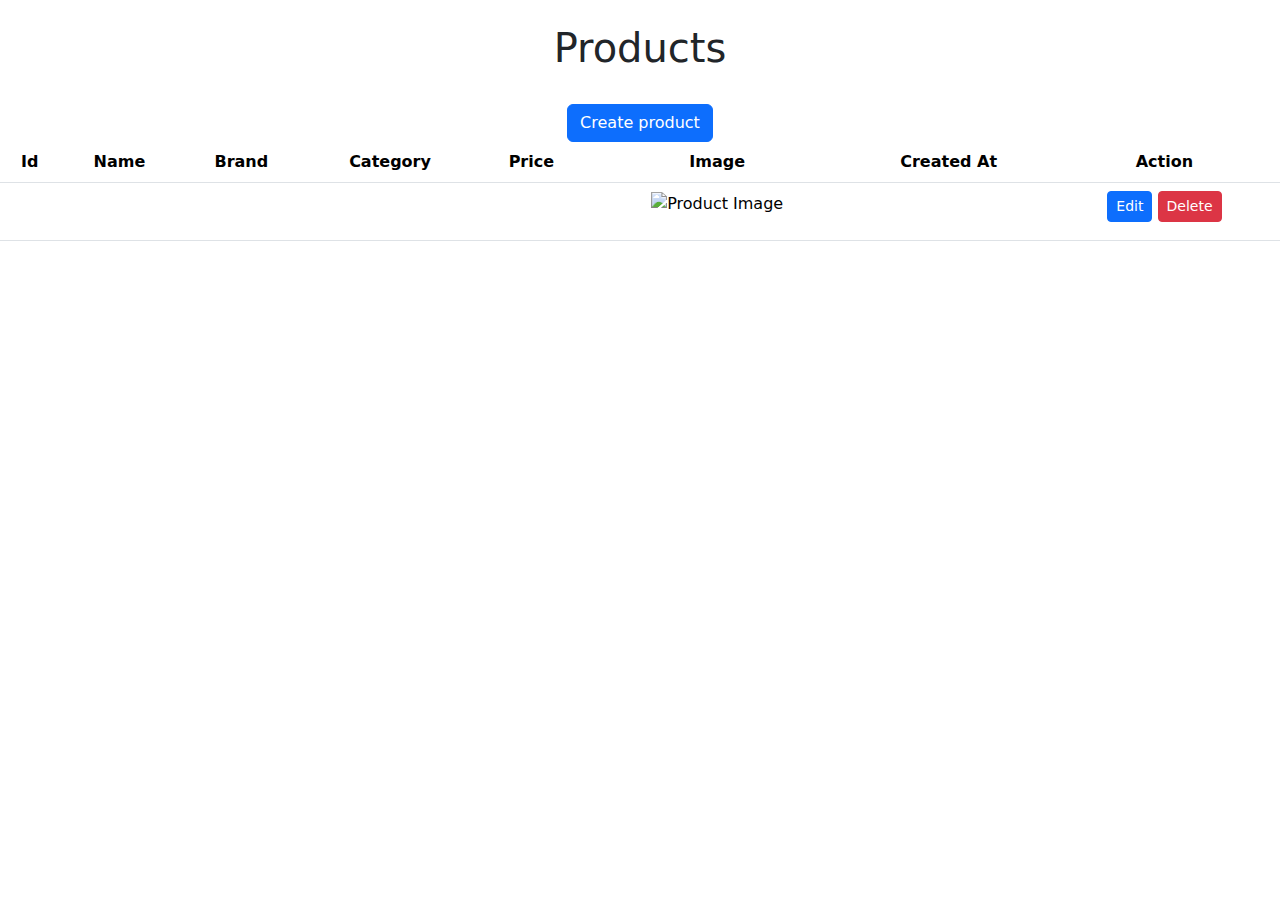
<file: beststore/src/main/resources/templates/products/index.html>
<!DOCTYPE html>
<html lang="en" xmlns:th="http://www.thymeleaf.org">
<head>
    <meta charset="UTF-8">
    <meta name="viewport" content="width=device-width, initial-scale=1.0">
    <title>Best Store</title>
    <link href="https://cdn.jsdelivr.net/npm/bootstrap@5.3.3/dist/css/bootstrap.min.css" rel="stylesheet" integrity="sha384-QWTKZyjpPEjISv5WaRU9OFeRpok6YctnYmDr5pNlyT2bRjXh0JMhjY6hW+ALEwIH" crossorigin="anonymous">
</head>
<body>
    <div class="text-center my-4">
        <h1>Products</h1><br>
        
        <a class="btn btn-primary" href="/products/create">Create product</a><br>
        
        <table class="table">
            <thead>
                <tr>
                    <th>Id</th>
                    <th>Name</th>
                    <th>Brand</th>
                    <th>Category</th>
                    <th>Price</th>
                    <th>Image</th>
                    <th>Created At</th>
                    <th>Action</th>
                </tr>
            </thead>
            <tbody>
                <tr th:each="product : ${products}">
                    <td th:text="${product.id}"></td>
                    <td th:text="${product.name}"></td>
                    <td th:text="${product.brand}"></td>
                    <td th:text="${product.category}"></td>
                    <td th:text="${product.price + ' $'}"></td>
					
					<td>
					                 <div>
										<!--/* This is a Thymeleaf-specific comment
										<img th:src="@{'/uploads/' + ${product.imageFileName}}" alt="Product Image" width="100"/>
										*/-->
										<img th:src="@{/uploads/{filename}(filename=${product.imageFileName})}" alt="Product Image" width="100"/>
					                     <p th:text="${product.imageFileName}"></p>
					                 </div>
					             </td>
								 <!--/* This is a Thymeleaf-specific comment
                    <td>
                 <img th:src="@{/uploads/{filename}(filename=${product.imageFileName})}" alt="Product Image" width="100"/>
                </td>
				*/-->
                    </td>
                    <td th:text="${#dates.format(product.createdAt, 'yyyy-MM-dd')}"></td>
                    <td style="white-space:nowrap">
                        <a class="btn btn-primary btn-sm" th:href="@{/products/edit/{id}(id=${product.id})}">Edit</a>
                        <form th:action="@{/products/delete/{id}(id=${product.id})}" method="post" style="display:inline;">
                            <input type="submit" class="btn btn-danger btn-sm" value="Delete" onclick="return confirm('Are you sure?')" />
                        </form>
                    </td>
                </tr>
            </tbody>
        </table>
    </div>

    <script src="https://cdn.jsdelivr.net/npm/bootstrap@5.3.3/dist/js/bootstrap.bundle.min.js" integrity="sha384-YvpcrYf0tY3lHB60NNkmXc5s9fDVZLESaAA55NDzOxhy9GkcIdslK1eN7N6jIeHz" crossorigin="anonymous"></script>
</body>
</html>
</file>
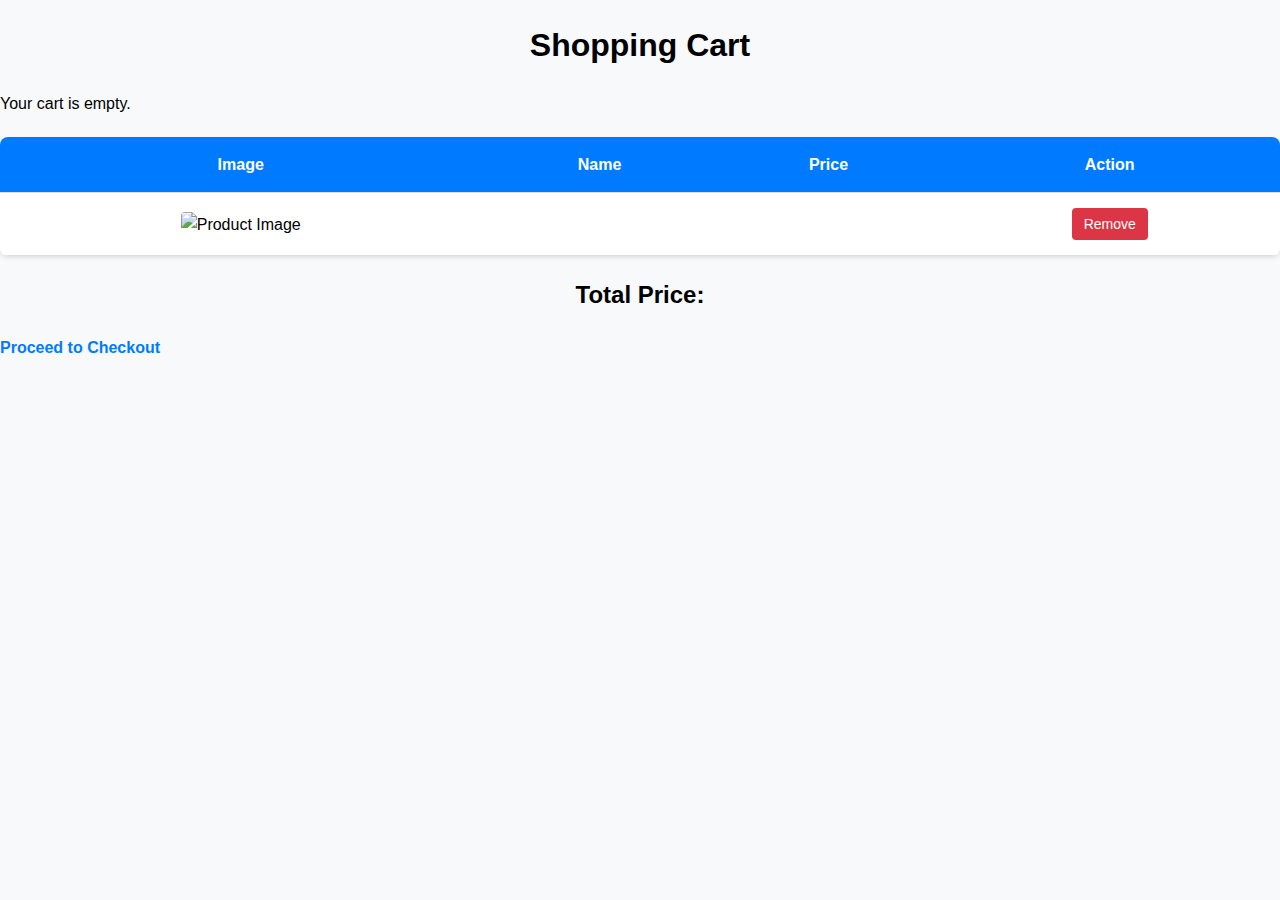
<file: beststore/src/main/resources/templates/cart.html>
<!DOCTYPE html>
<html xmlns:th="http://www.thymeleaf.org">
<head>
    <title>Shopping Cart</title>
    <link rel="stylesheet" href="../static/css/style3.css"> <!-- Lidhja me stilin tuaj -->
</head>
<body>
    <h1>Shopping Cart</h1>
    <div th:if="${cartProducts.isEmpty()}">
        <p>Your cart is empty.</p>
    </div>
    <div th:if="${!cartProducts.isEmpty()}">
        <table>
            <thead>
                <tr>
                    <th>Image</th>
                    <th>Name</th>
                    <th>Price</th>
                    <th>Action</th>
                </tr>
            </thead>
            <tbody>
                <tr th:each="product : ${cartProducts}">
                    <td><img th:src="@{/products/image/{fileName}(fileName=${product.imageFileName})}" alt="Product Image" width="100"/></td>
                    <td th:text="${product.name}"></td>
                    <td th:text="${product.price}"></td>
                    <td>
                        <form th:action="@{/cart/remove-from-cart}" method="post">
    <input type="hidden" name="id" th:value="${product.id}"/>
    <button type="submit">Remove</button>
</form>
                        
                    </td>
                </tr>
            </tbody>
        </table>
        <h2>Total Price: <span th:text="${totalPrice}"></span></h2>
        <a href="#" th:href="@{/cart/shopingCart}">Proceed to Checkout</a>
    </div>
</body>
</html>
</file>
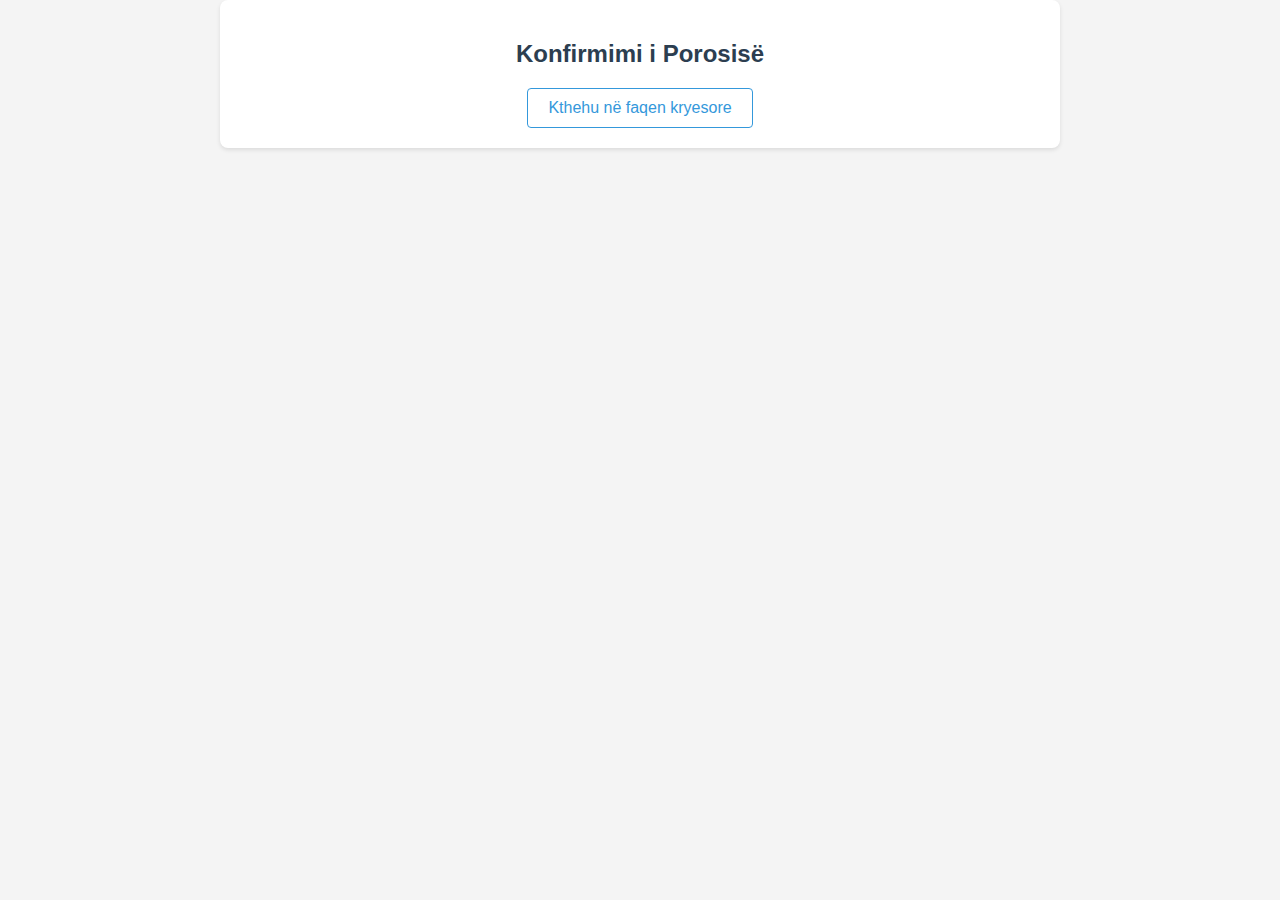
<file: beststore/src/main/resources/templates/confirmation.html>
<!DOCTYPE html>
<html xmlns:th="http://www.thymeleaf.org">
<head>
    <title>Konfirmimi i Porosisë</title>
    <link rel="stylesheet" href="../static/css/style1.css">
</head>
<body>
    <div class="container">
        <h2>Konfirmimi i Porosisë</h2>
        <p th:text="${message}"></p>
        <a href="/">Kthehu në faqen kryesore</a>
    </div>
</body>
</html>
</file>
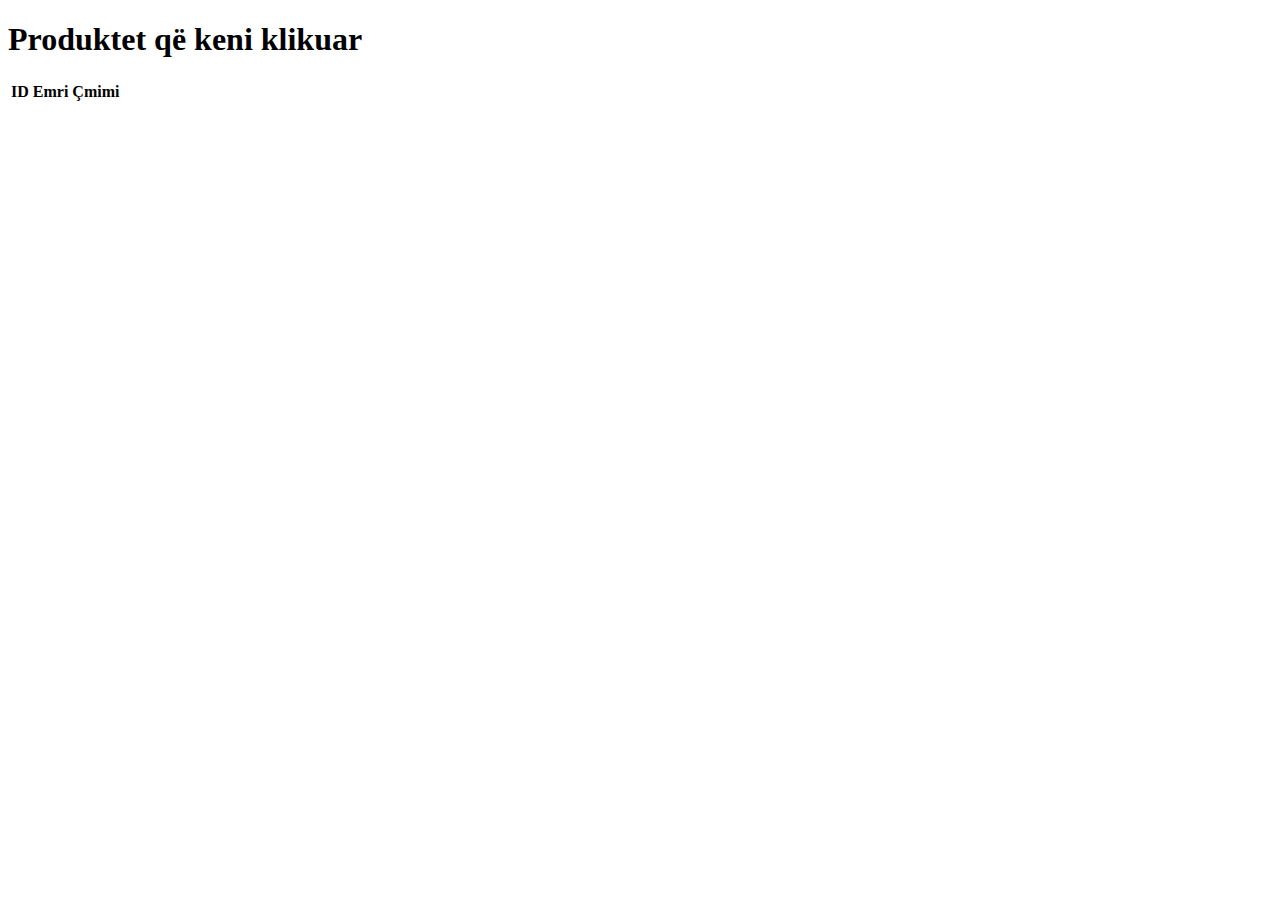
<file: beststore/src/main/resources/templates/home.html>
<!DOCTYPE html>
<html xmlns:th="http://www.thymeleaf.org">
<head>
    <title>Produktet e Klikuara</title>
</head>
<body>
    <h1>Produktet që keni klikuar</h1>
    <table>
        <thead>
            <tr>
                <th>ID</th>
                <th>Emri</th>
                <th>Çmimi</th>
            </tr>
        </thead>
        <tbody>
            <tr th:each="product : ${clickedProducts}">
                <td th:text="${product.id}"></td>
                <td th:text="${product.name}"></td>
                <td th:text="${product.price}"></td>
            </tr>
        </tbody>
    </table>
</body>
</html>
</file>
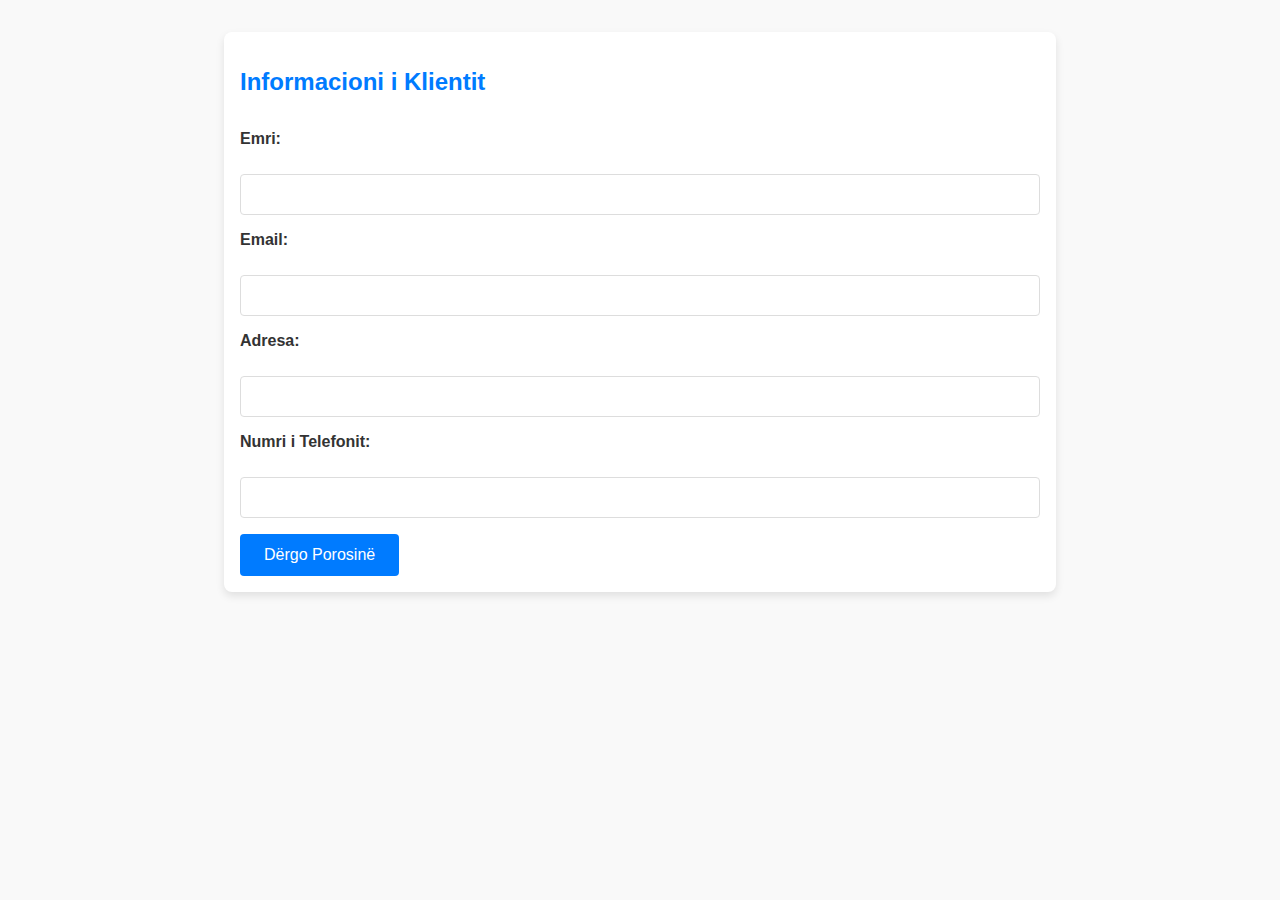
<file: beststore/src/main/resources/templates/shopingCart.html>
<!DOCTYPE html>
<html xmlns:th="http://www.thymeleaf.org">
<head>
    <title>Informacioni i Klientit</title>
 <link rel="stylesheet" href="../static/css/style.css">
 
</head>
<body>
    <div>
        <h2>Informacioni i Klientit</h2><br>
        <form th:action="@{/cart/checkout}" method="post">
            <label for="customerName">Emri:</label><br>
            <input type="text" id="customerName" name="customerName" required>
            
            <label for="customerEmail">Email:</label><br>
            <input type="email" id="customerEmail" name="customerEmail" required>
            
            <label for="customerAddress">Adresa:</label><br>
            <input type="text" id="customerAddress" name="customerAddress" required>
            
            <label for="customerPhone">Numri i Telefonit:</label><br>
            <input type="text" id="customerPhone" name="customerPhone" required>
            
            <!-- Fusha e fshehtë për ID-të e produkteve në karrocë -->
            <input type="hidden" name="productIds" th:value="${productIds}">
            
            <button type="submit">Dërgo Porosinë</button><br>
        </form>
    </div>
</body>
</html>
</file>
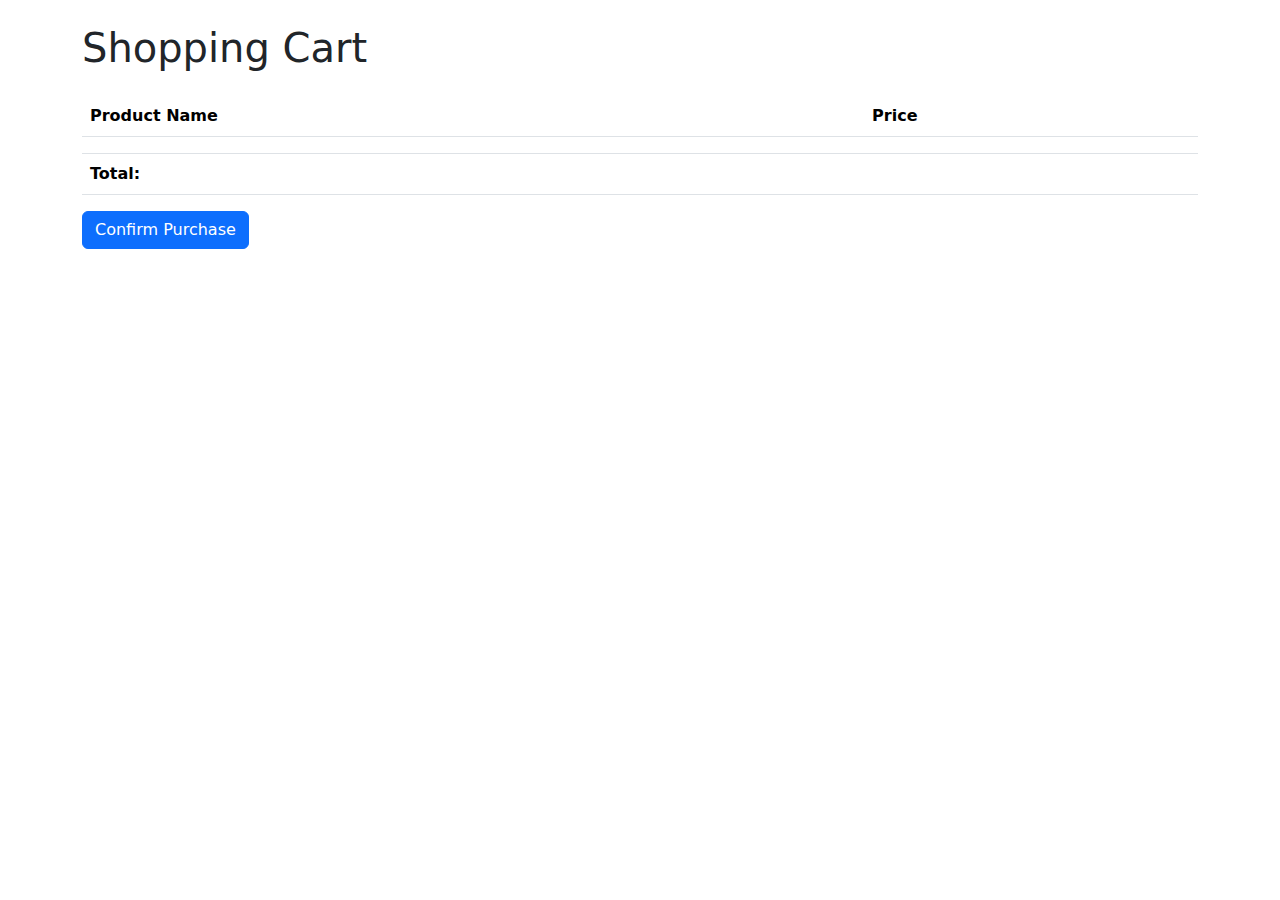
<file: beststore/src/main/resources/templates/customer/CustomerProducts.html>
<!DOCTYPE html>
<html lang="en" xmlns:th="http://www.thymeleaf.org">
<head>
    <meta charset="UTF-8">
    <meta name="viewport" content="width=device-width, initial-scale=1.0">
    <title>Shopping Cart</title>
    <link href="https://cdn.jsdelivr.net/npm/bootstrap@5.3.3/dist/css/bootstrap.min.css" rel="stylesheet" integrity="sha384-QWTKZyjpPEjISv5WaRU9OFeRpok6YctnYmDr5pNlyT2bRjXh0JMhjY6hW+ALEwIH" crossorigin="anonymous">
</head>
<body>
    <div class="container mt-4">
        <h1 class="mb-4">Shopping Cart</h1>
        
        <table class="table">
            <thead>
                <tr>
                    <th>Product Name</th>
                    <th>Price</th>
                </tr>
            </thead>
            <tbody>
                <!-- Loop through selected products -->
                <tr th:each="product : ${selectedProducts}">
                    <td th:text="${product.name}"></td>
                    <td th:text="${product.price + ' $'}"></td>
                </tr>
                <tr>
                    <td><strong>Total:</strong></td>
                    <td><strong th:text="${totalPrice + ' $'}"></strong></td>
                </tr>
            </tbody>
        </table>
        
        <!-- Confirmation button -->
        <form action="/checkout" method="post">
            <button type="submit" class="btn btn-primary">Confirm Purchase</button>
        </form>
    </div>

    <script src="https://cdn.jsdelivr.net/npm/bootstrap@5.3.3/dist/js/bootstrap.bundle.min.js" integrity="sha384-YvpcrYf0tY3lHB60NNkmXc5s9fDVZLESaAA55NDzOxhy9GkcIdslK1eN7N6jIeHz" crossorigin="anonymous"></script>
</body>
</html>
</file>
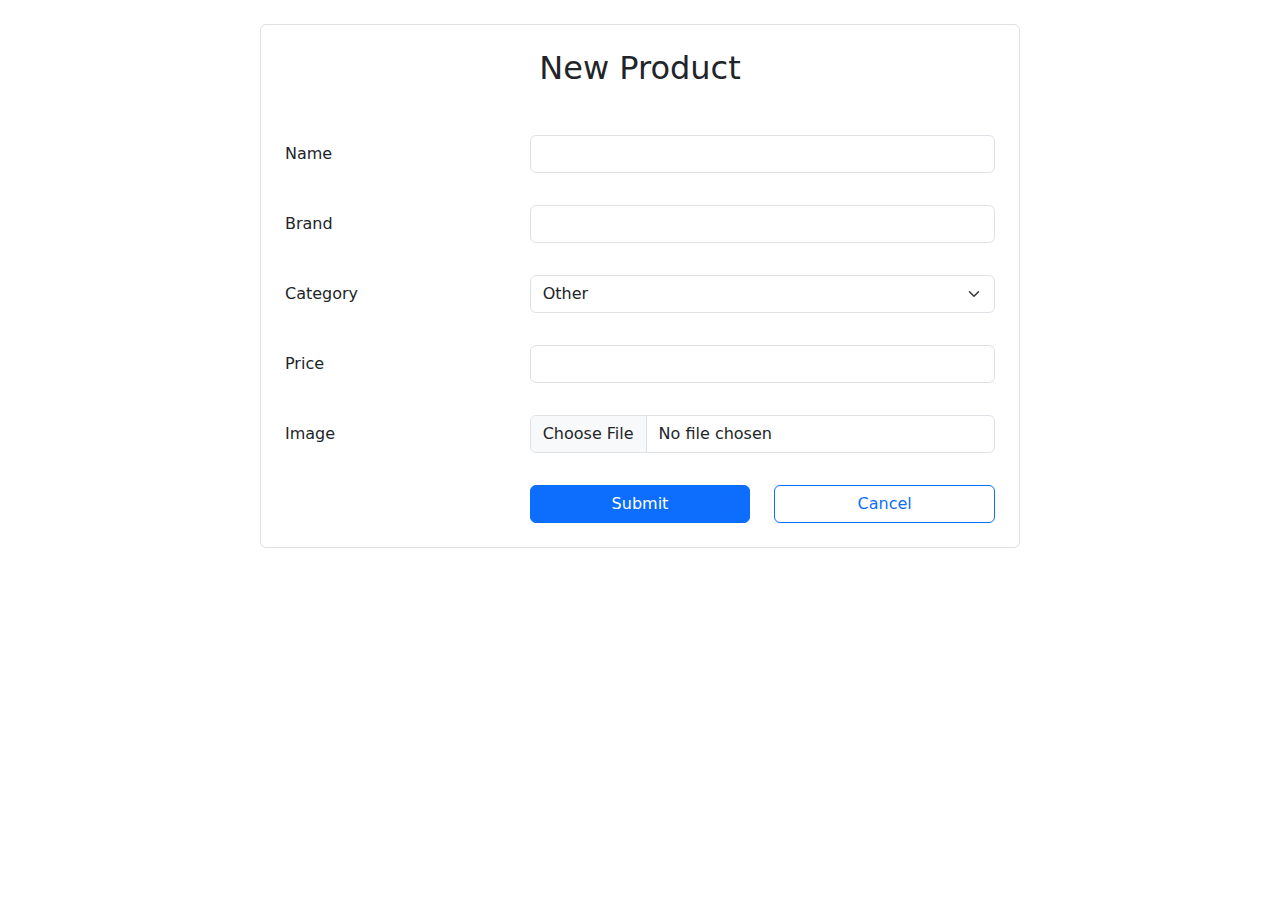
<file: beststore/src/main/resources/templates/products/CreateProduct.html>
<!doctype html>
<html lang="en" xmlns:th="http://www.thymeleaf.org">
<head>
    <meta charset="utf-8">
    <meta name="viewport" content="width=device-width, initial-scale=1">
    <title>New Product</title>
    <link href="https://cdn.jsdelivr.net/npm/bootstrap@5.3.3/dist/css/bootstrap.min.css" rel="stylesheet" integrity="sha384-QWTKZyjpPEjISv5WaRU9OFeRpok6YctnYmDr5pNlyT2bRjXh0JMhjY6hW+ALEwIH" crossorigin="anonymous">
</head>
<body>
    <div class="container">
        <div class="row">
            <div class="col-md-8 mx-auto rounded border p-4 m-4">
                <h2 class="text-center mb-5">New Product</h2>
                <form method="post" enctype="multipart/form-data" th:action="@{/products/create/submit}" th:object="${productDto}">
                    <div class="row mb-3">
                        <label class="col-sm-4 col-form-label">Name</label>
                        <div class="col-sm-8">
                            <input class="form-control" type="text" th:field="*{name}" />
                            <p th:if="${#fields.hasErrors('name')}" th:errorclass="text-danger" th:errors="*{name}"></p>
                        </div>
                    </div>
                    <div class="row mb-3">
                        <label class="col-sm-4 col-form-label">Brand</label>
                        <div class="col-sm-8">
                            <input class="form-control" type="text" th:field="*{brand}" />
                            <p th:if="${#fields.hasErrors('brand')}" th:errorclass="text-danger" th:errors="*{brand}"></p>
                        </div>
                    </div>
                    <div class="row mb-3">
                        <label class="col-sm-4 col-form-label">Category</label>
                        <div class="col-sm-8">
                            <select class="form-select" th:field="*{category}">
                                <option value="Other">Other</option>
                                <option value="Shirt">Shirt</option>
                                <option value="Pants">Pants</option>
                                <option value="Outerwear">Outerwear</option>
                                <option value="Footwear">Footwear</option>
                                <option value="Accessories">Accessories</option>
                                <option value="Sweaters">Sweaters</option>
                            </select>
                            <p th:if="${#fields.hasErrors('category')}" th:errorclass="text-danger" th:errors="*{category}"></p>
                        </div>
                    </div>
                    <div class="row mb-3">
                        <label class="col-sm-4 col-form-label">Price</label>
                        <div class="col-sm-8">
                            <input class="form-control" type="number" step="0.01" th:field="*{price}" />
                            <p th:if="${#fields.hasErrors('price')}" th:errorclass="text-danger" th:errors="*{price}"></p>
                        </div>
                    </div>
                    <div class="row mb-3">
                        <label class="col-sm-4 col-form-label">Image</label>
                        <div class="col-sm-8">
                            <input class="form-control" type="file" th:field="*{imageFile}" />
                            <p th:if="${#fields.hasErrors('imageFile')}" th:errorclass="text-danger" th:errors="*{imageFile}"></p>
                        </div>
                    </div>
                    <div class="row">
                        <div class="offset-sm-4 col-sm-4 d-grid">
                            <button type="submit" class="btn btn-primary">Submit</button>
                        </div>
                        <div class="col-sm-4 d-grid">
                            <a class="btn btn-outline-primary" href="/products" role="button">Cancel</a>
                        </div>
                    </div>
                </form>
            </div>
        </div>
    </div>
    <script src="https://cdn.jsdelivr.net/npm/bootstrap@5.3.3/dist/js/bootstrap.bundle.min.js" integrity="sha384-YvpcrYf0tY3lHB60NNkmXc5s9fDVZLESaAA55NDzOxhy9GkcIdslK1eN7N6jIeHz" crossorigin="anonymous"></script>
</body>
</html>
</file>
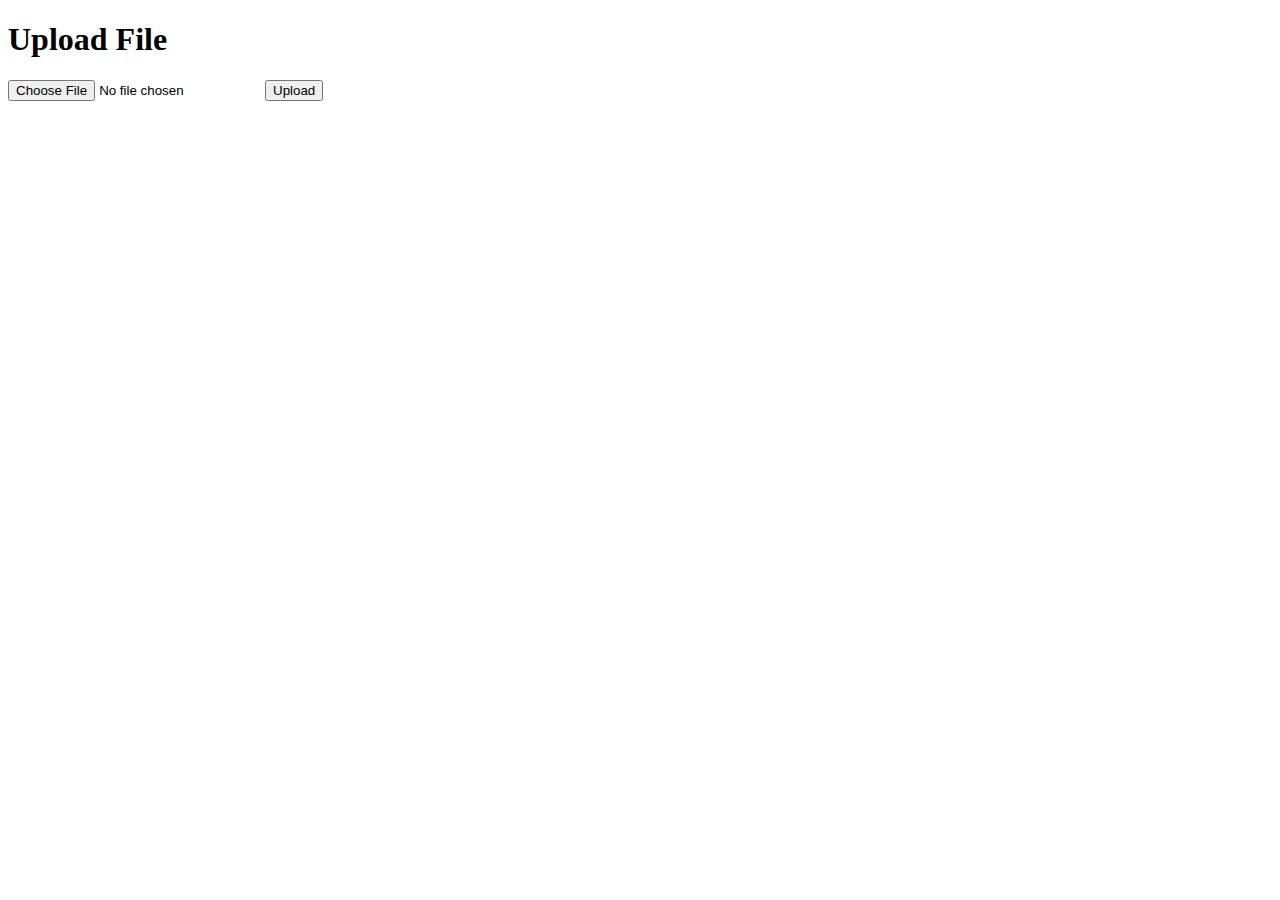
<file: beststore/src/main/resources/templates/products/UploadForm.html>
<!DOCTYPE html>
<html xmlns:th="http://www.thymeleaf.org">
<head>
    <title>Upload File</title>
</head>
<body>
<h1>Upload File</h1>
<form method="POST" enctype="multipart/form-data" th:action="@{/upload}">
    <input type="file" name="file" />
    <input type="submit" value="Upload" />
</form>
</body>
</html>
</file>
<file: beststore/src/main/resources/static/css/style3.css>
/* style3.css */

/* Stilizimi i trupit të faqes */
body {
    font-family: Arial, sans-serif;
    line-height: 1.6;
    margin: 0;
    padding: 0;
    background-color: #f8f9fa;
}

/* Stilizimi i titujve */
h1 {
    text-align: center;
    margin: 20px 0;
}

/* Stilizimi i tabelës */
table {
    width: 100%;
    border-collapse: collapse;
    margin: 20px auto;
    background-color: #fff;
    border-radius: 8px;
    overflow: hidden;
    box-shadow: 0 2px 4px rgba(0, 0, 0, 0.1);
}

thead {
    background-color: #007bff;
    color: #fff;
}

th, td {
    padding: 15px;
    text-align: center;
    border-bottom: 1px solid #ddd;
}

th {
    font-weight: bold;
}

tbody tr:nth-child(even) {
    background-color: #f2f2f2;
}

/* Stilizimi i imazheve të produkteve */
img {
    max-width: 100%;
    height: auto;
    border-radius: 4px;
}

/* Stilizimi i butonëve */
button {
    background-color: #dc3545;
    color: #fff;
    border: none;
    padding: 8px 12px;
    border-radius: 4px;
    cursor: pointer;
    font-size: 14px;
}

button:hover {
    background-color: #c82333;
}

/* Stilizimi i lidhjeve */
a {
    color: #007bff;
    text-decoration: none;
    font-weight: bold;
}

a:hover {
    text-decoration: underline;
}

/* Stilizimi i totalit të çmimit */
h2 {
    text-align: center;
    margin: 20px 0;
}
</file>
<file: beststore/src/main/resources/static/css/style1.css>
/* Stilizimi për faqen e konfirmimit të porosisë */
body {
    font-family: Arial, sans-serif;
    background-color: #f4f4f4;
    margin: 0;
    padding: 0;
}

.container {
    max-width: 800px;
    margin: 0 auto;
    padding: 20px;
    background-color: #ffffff;
    border-radius: 8px;
    box-shadow: 0 2px 4px rgba(0, 0, 0, 0.1);
    text-align: center;
}

h2 {
    color: #2c3e50;
    font-size: 24px;
    margin-bottom: 20px;
}

p {
    font-size: 18px;
    color: #34495e;
    margin-bottom: 20px;
}

a {
    display: inline-block;
    font-size: 16px;
    color: #3498db;
    text-decoration: none;
    padding: 10px 20px;
    border: 1px solid #3498db;
    border-radius: 4px;
    transition: background-color 0.3s, color 0.3s;
}

a:hover {
    background-color: #3498db;
    color: #ffffff;
}
</file>
<file: beststore/src/main/resources/static/css/style.css>
/* style.css */

/* Stili për trupin e faqes */
body {
    font-family: Arial, sans-serif;
    background-color: #f9f9f9;
    margin: 0;
    padding: 0;
    color: #333;
}

/* Stili për kontejnerin kryesor */
div {
    width: 80%;
    max-width: 800px;
    margin: 2rem auto;
    padding: 1rem;
    background-color: #fff;
    border-radius: 8px;
    box-shadow: 0 4px 8px rgba(0, 0, 0, 0.1);
}

/* Stili për titujt */
h2 {
    color: #007bff;
    margin-bottom: 1rem;
}

/* Stili për etiketat e fushave */
label {
    display: block;
    margin-bottom: 0.5rem;
    font-weight: bold;
}

/* Stili për fushat e formularit */
input[type="text"],
input[type="email"] {
    width: 100%;
    padding: 0.75rem;
    margin-bottom: 1rem;
    border: 1px solid #ddd;
    border-radius: 4px;
    box-sizing: border-box;
}

/* Stili për butonat */
button {
    background-color: #007bff;
    color: white;
    border: none;
    padding: 0.75rem 1.5rem;
    font-size: 1rem;
    border-radius: 4px;
    cursor: pointer;
    transition: background-color 0.3s ease;
}

/* Stili për butonat në hover */
button:hover {
    background-color: #0056b3;
}
</file>
